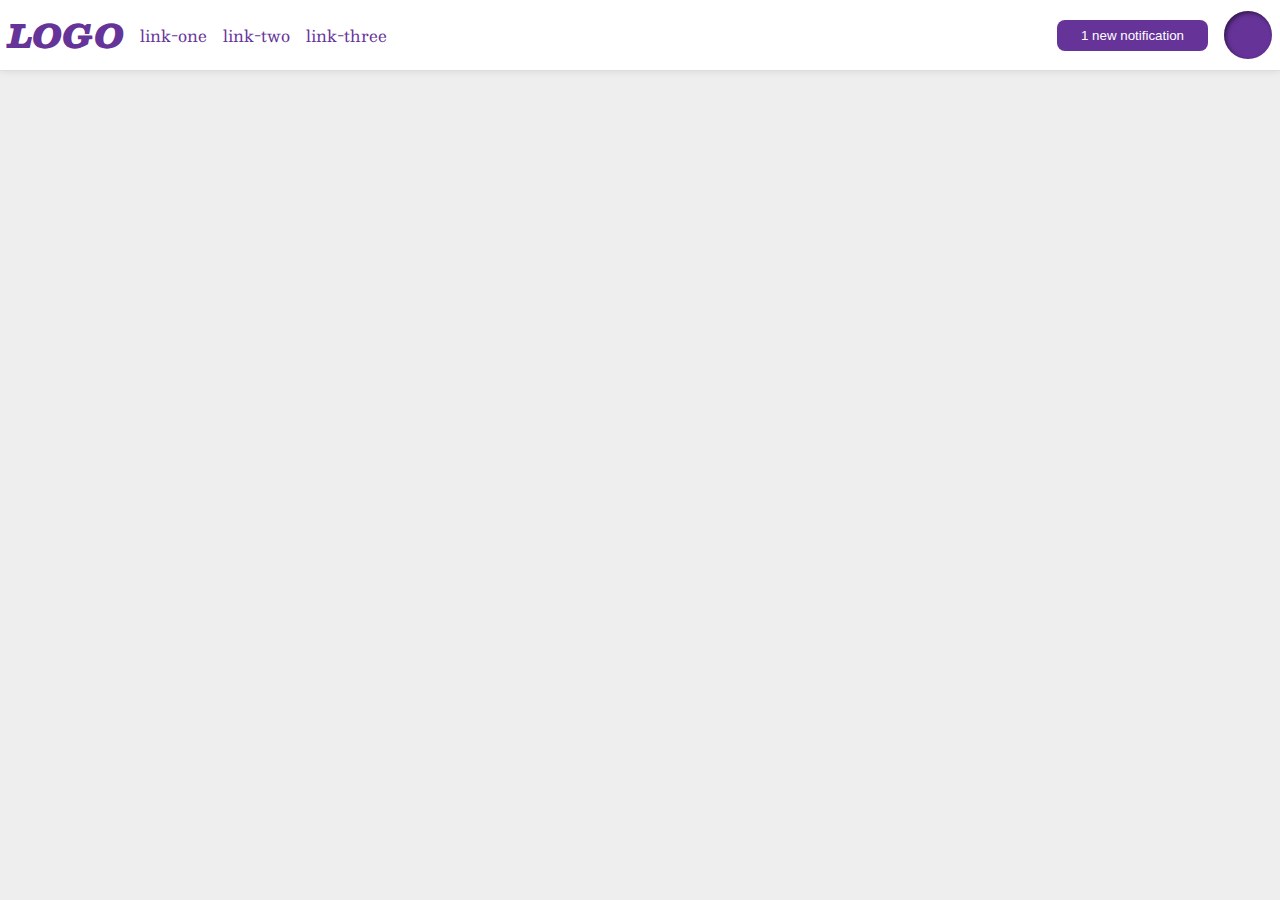
<file: foundations/flex/03-flex-header-2/index.html>
<!DOCTYPE html>
<html lang="en">
  <head>
    <meta charset="UTF-8">
    <meta http-equiv="X-UA-Compatible" content="IE=edge">
    <meta name="viewport" content="width=device-width, initial-scale=1.0">
    <title>Flex Header 2</title>
    <link rel="stylesheet" href="style.css">
  </head>
  <body>
    <div class="header">
      
      <div class="left-content">
        <div class="logo">
          LOGO
        </div>
        <ul class="links">
          <li><a href="https://google.com">link-one</a></li>
          <li><a href="https://google.com">link-two</a></li>
          <li><a href="https://google.com">link-three</a></li>
        </ul>
      </div>

      <div class="right-content">
        <button class="notifications">
          1 new notification
        </button>
        <div class="profile-image"></div>
      </div>

    </div>
  </body>
</html>
</file>
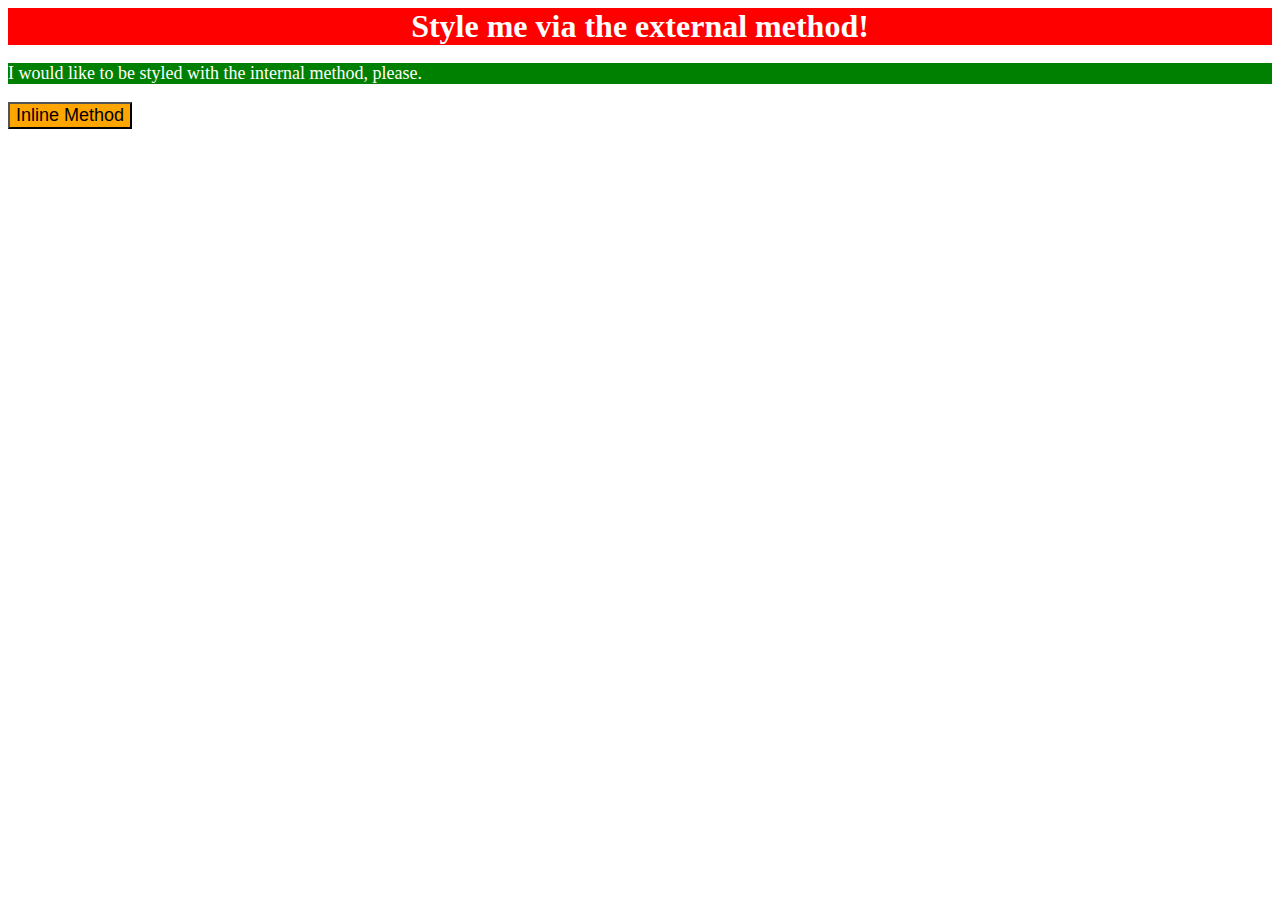
<file: foundations/intro-to-css/01-css-methods/index.html>
<!DOCTYPE html>
<html lang="en">
  <head>
    <meta charset="UTF-8">
    <meta http-equiv="X-UA-Compatible" content="IE=edge">
    <meta name="viewport" content="width=device-width, initial-scale=1.0">
    <link rel="stylesheet" href="styles.css">
    <style>
      p {
        background-color: green;
        color: white;
        font-size: 18px;
      }
    </style>
    <title>Methods for Adding CSS</title>
  </head>
  <body>
    <div>Style me via the external method!</div>
    <p>I would like to be styled with the internal method, please.</p>
    <button style="background-color: orange; font-size: 18px;">Inline Method</button>
  </body>
</html>
</file>
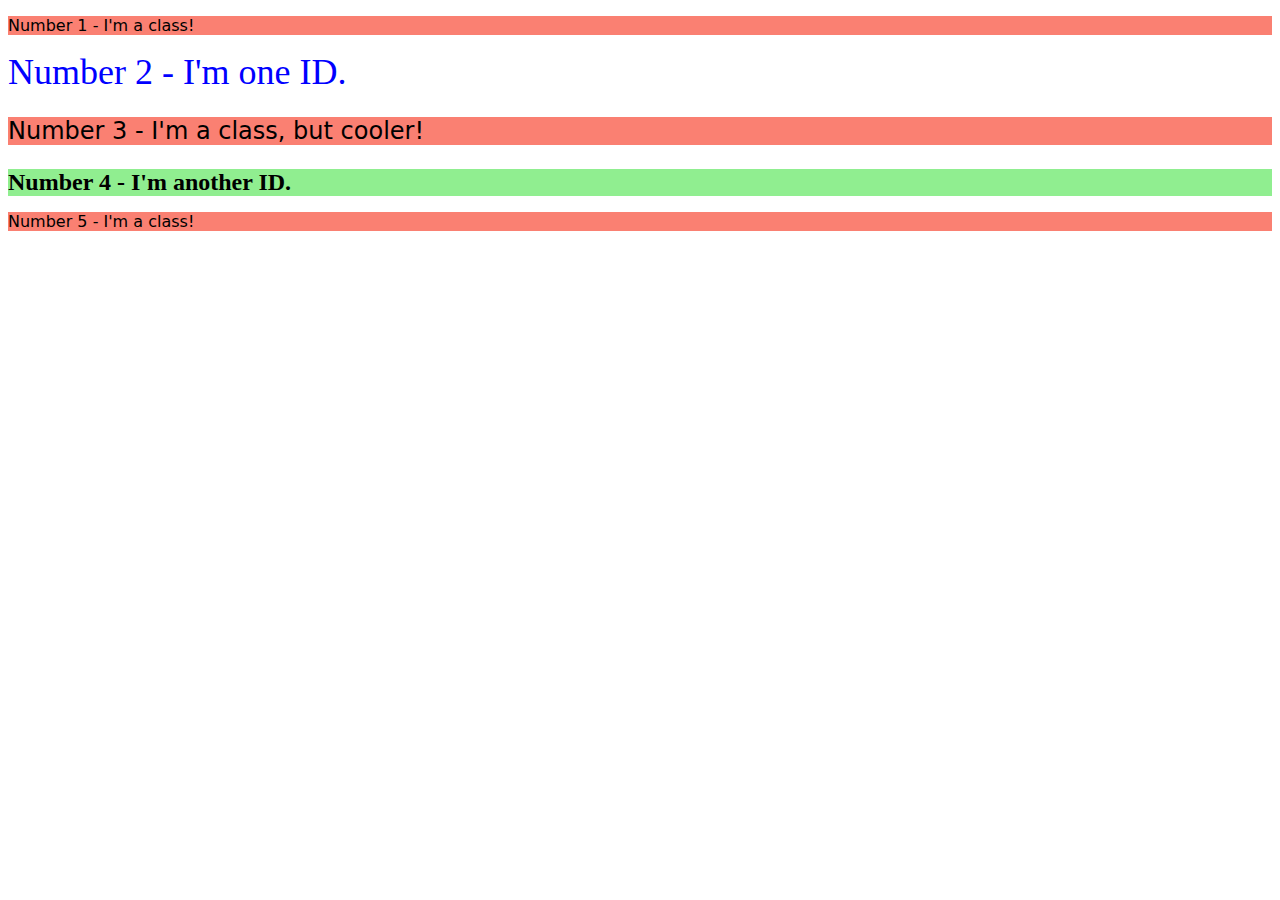
<file: foundations/intro-to-css/02-class-id-selectors/index.html>
<!DOCTYPE html>
<html lang="en">
  <head>
    <meta charset="UTF-8">
    <meta http-equiv="X-UA-Compatible" content="IE=edge">
    <meta name="viewport" content="width=device-width, initial-scale=1.0">
    <title>Class and ID Selectors</title>
    <link rel="stylesheet" href="style.css">
  </head>
  <body>
    <p class="odd-number">Number 1 - I'm a class!</p>
    <div id="number-two">Number 2 - I'm one ID.</div>
    <p class="odd-number adjust-font-size">Number 3 - I'm a class, but cooler!</p>
    <div id="number-four" class="adjust-font-size">Number 4 - I'm another ID.</div>
    <p class="odd-number">Number 5 - I'm a class!</p>
  </body>
</html>
</file>
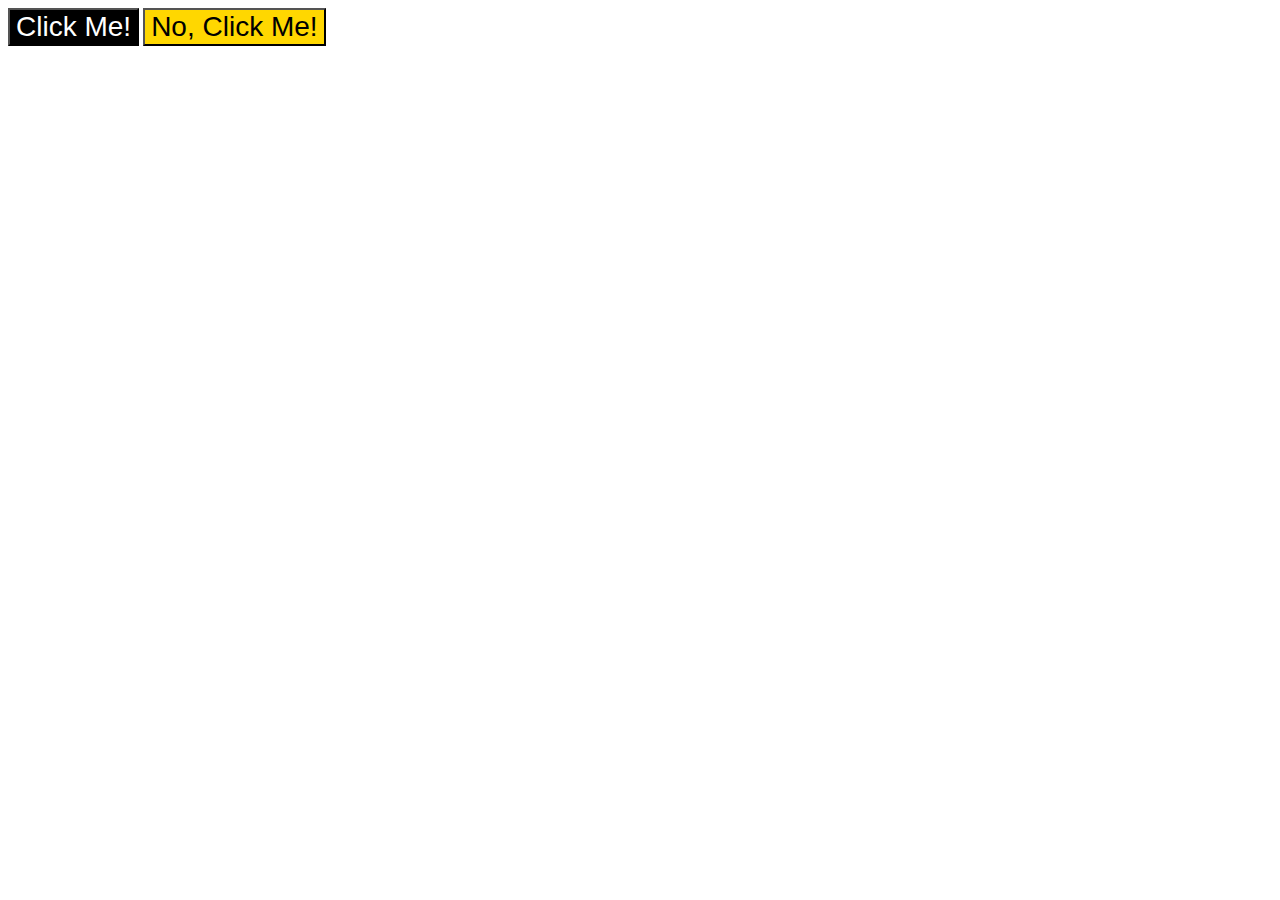
<file: foundations/intro-to-css/03-grouping-selectors/index.html>
<!DOCTYPE html>
<html lang="en">
  <head>
    <meta charset="UTF-8">
    <meta http-equiv="X-UA-Compatible" content="IE=edge">
    <meta name="viewport" content="width=device-width, initial-scale=1.0">
    <title>Grouping Selectors</title>
    <link rel="stylesheet" href="style.css">
  </head>
  <body>
    <button class="button-one">Click Me!</button>    
    <button class="button-two">No, Click Me!</button>
  </body>
</html>
</file>
<file: foundations/flex/03-flex-header-2/style.css>
/* this is some magical font-importing.  
you'll learn about it later. */
@import url('https://fonts.googleapis.com/css2?family=Besley:ital,wght@0,400;1,900&display=swap');

body {
  margin: 0;
  background: #eee;
  font-family: Besley, serif;
}

.header {
  background: white;
  border-bottom: 1px solid #ddd;
  box-shadow: 0 0 8px rgba(0,0,0,.1);
  display: flex;
  justify-content: space-between;
  padding: 8px;
}

.profile-image {
  background: rebeccapurple;
  box-shadow: inset 2px 2px 4px rgba(0,0,0,.5);
  border-radius: 50%;
  width: 48px;
  height: 48px;
}

.logo {
  color: rebeccapurple;
  font-size: 32px;
  font-weight: 900;
  font-style: italic;
}

button {
  border: none;
  border-radius: 8px;
  background: rebeccapurple;
  color: white;
  padding: 8px 24px;
}

a {
  /* this removes the line under our links */
  text-decoration: none;
  color: rebeccapurple;
}

ul {
  list-style-type: none;
  display: flex;
  gap: 16px;
  margin: 0px;
  padding: 0px;
}

.left-content, .right-content {
  display: flex;
  gap: 16px;
  align-items: center;
}
</file>
<file: foundations/intro-to-css/01-css-methods/styles.css>
div {
    background-color: red;
    color: white;
    font-size: 32px;
    text-align: center;
    font-weight: bold;
}
</file>
<file: foundations/intro-to-css/02-class-id-selectors/style.css>
.odd-number {
    background-color: #fa8072;
    font-family: Verdana, "DejaVu Sans", sans-serif;
}

#number-two {
    color: #0000ff;
    font-size: 36px;
}

.adjust-font-size {
    font-size: 24px;
}

#number-four {
    background-color: #90ee90;
    font-size: 24px;
    font-weight: bold;
}
</file>
<file: foundations/intro-to-css/03-grouping-selectors/style.css>
.button-one,
.button-two {
    font-size: 28px;
    font-family: Helvetica, "Times New Roman", sans-serif;
}

.button-one {
    background-color: black;
    color: white;
}

.button-two {
    background-color: gold;
}
</file>
